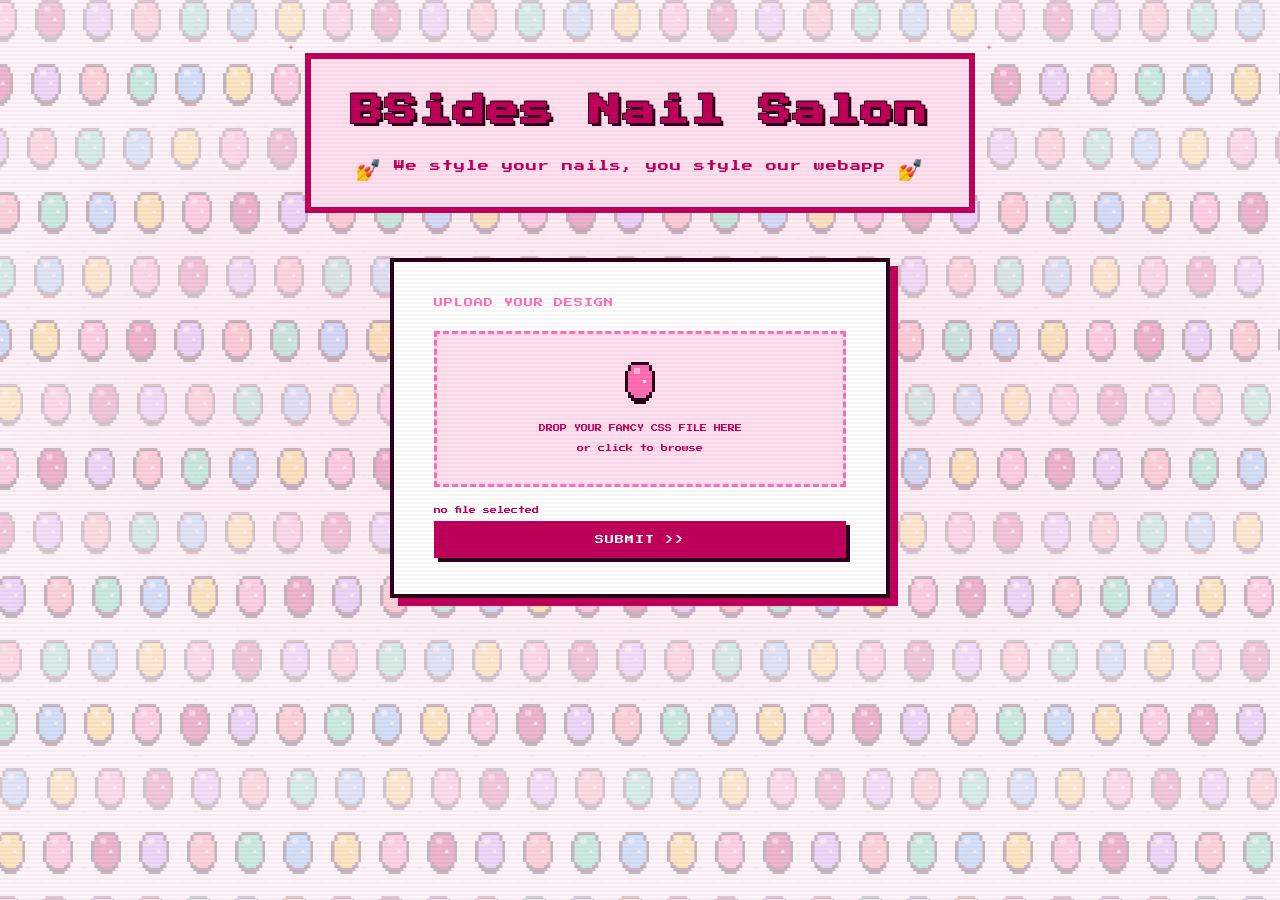
<file: docs/2026/bsides-vilnius/web/nail-salon/challenge/index.html>
<!DOCTYPE html>
<html lang="en">
<head>
  <meta charset="UTF-8" />
  <meta name="viewport" content="width=device-width, initial-scale=1.0" />
  <title>BSides Nail Salon</title>
  <link rel="preconnect" href="https://fonts.googleapis.com" />
  <link rel="preconnect" href="https://fonts.gstatic.com" crossorigin />
  <link href="https://fonts.googleapis.com/css2?family=Press+Start+2P&display=swap" rel="stylesheet" />
  <style>
    *, *::before, *::after { box-sizing: border-box; margin: 0; padding: 0; }

    :root {
      --pink-deep:  #c0005a;
      --pink-mid:   #ff6eb4;
      --pink-light: #ffb3d9;
      --pink-pale:  #ffe0f0;
      --cream:      #fff5fa;
      --text-dark:  #2a0018;
    }

    body {
      background-color: var(--cream);
      background-image:
        radial-gradient(circle, rgba(255,110,180,.09) 1px, transparent 1px),
        radial-gradient(circle, rgba(192,0,90,.05)    1px, transparent 1px);
      background-size: 28px 28px, 56px 56px;
      animation: bg-drift 12s linear infinite;
      font-family: 'Press Start 2P', monospace;
      color: var(--text-dark);
      min-height: 100vh;
      overflow-x: hidden;
      display: flex;
      flex-direction: column;
      align-items: center;
    }

    @keyframes bg-drift {
      from { background-position: 0 0, 0 0; }
      to   { background-position: 56px 56px, 112px 112px; }
    }

    body::before {
      content: '';
      position: fixed;
      inset: 0;
      background: radial-gradient(ellipse 80% 60% at 50% 40%,
        rgba(255,179,217,.22) 0%, transparent 70%);
      animation: pulse-glow 6s ease-in-out infinite alternate;
      pointer-events: none;
      z-index: 0;
    }
    @keyframes pulse-glow {
      from { opacity: .6; transform: scale(1); }
      to   { opacity: 1;  transform: scale(1.08); }
    }

    body::after {
      content: '';
      position: fixed;
      inset: 0;
      background: repeating-linear-gradient(
        to bottom,
        transparent, transparent 2px,
        rgba(0,0,0,.04) 2px, rgba(0,0,0,.04) 4px
      );
      pointer-events: none;
      z-index: 999;
    }

    /* ── Background nail canvas ── */
    #bgNails {
      position: fixed;
      inset: 0;
      width: 100%;
      height: 100%;
      pointer-events: none;
      z-index: 0;
      image-rendering: pixelated;
    }

    /* ── Hero ── */
    .hero {
      position: relative;
      z-index: 1;
      text-align: center;
      padding: 56px 24px 0;
      width: 100%;
    }
    .sparkle-ring { display: inline-block; position: relative; }
    .sparkle-ring::before,
    .sparkle-ring::after {
      content: '✦';
      position: absolute;
      font-size: 10px;
      color: var(--pink-mid);
      animation: twinkle 1.4s ease-in-out infinite alternate;
    }
    .sparkle-ring::before { top: -16px; left: -20px; animation-delay: 0s; }
    .sparkle-ring::after  { top: -16px; right: -20px; animation-delay: .7s; }
    @keyframes twinkle {
      from { opacity: 1;   transform: scale(1)   rotate(0deg); }
      to   { opacity: 0.2; transform: scale(1.6) rotate(30deg); }
    }

    h1 {
      font-size: clamp(18px, 4vw, 32px);
      line-height: 1.5;
      letter-spacing: 2px;
      color: var(--pink-deep);
      text-shadow:
         3px  3px 0 var(--text-dark),
        -1px -1px 0 var(--text-dark),
         1px -1px 0 var(--text-dark),
        -1px  1px 0 var(--text-dark);
      margin-bottom: 28px;
    }

    .hero-box {
      display: inline-block;
      border: 3px solid var(--pink-deep);
      background: var(--pink-pale);
      padding: 28px 40px;
      margin-bottom: 48px;
      white-space: nowrap;
      box-shadow:
        -3px -3px 0 var(--pink-deep),
         3px -3px 0 var(--pink-deep),
        -3px  3px 0 var(--pink-deep),
         3px  3px 0 var(--pink-deep);
    }

    .hero-box h1 {
      margin-bottom: 20px;
    }

    .subtitle {
      font-size: clamp(7px, 1.6vw, 11px);
      line-height: 2.2;
      color: var(--pink-deep);
      letter-spacing: 1px;
      display: block;
      white-space: nowrap;
      margin: 0;
      border: none;
      background: none;
      padding: 0;
      box-shadow: none;
    }
    .subtitle .nail-emoji {
      font-size: 1.8em;
      vertical-align: middle;
      line-height: 1;
    }

    /* ── Upload card ── */
    .card {
      position: relative;
      z-index: 1;
      background: white;
      border: 4px solid var(--text-dark);
      box-shadow: 8px 8px 0 var(--pink-deep);
      padding: 36px 40px;
      max-width: 500px;
      width: 90%;
      margin-bottom: 64px;
    }
    .card-title { font-size: 9px; letter-spacing: 1px; color: var(--pink-mid); margin-bottom: 24px; text-transform: uppercase; }

    .drop-zone {
      border: 3px dashed var(--pink-mid);
      background: var(--pink-pale);
      padding: 28px 20px;
      text-align: center;
      cursor: pointer;
      transition: background .15s;
      margin-bottom: 20px;
      position: relative;
    }
    .drop-zone:hover, .drop-zone.drag-over { background: var(--pink-light); }
    .drop-zone input[type="file"] { position: absolute; inset: 0; opacity: 0; cursor: pointer; width: 100%; height: 100%; }
    .drop-zone-icon { display: block; margin: 0 auto 12px; image-rendering: pixelated; }
    .drop-zone-label { font-size: 7px; line-height: 2; color: var(--pink-deep); }
    .file-name { font-size: 7px; color: var(--pink-deep); margin-top: 8px; word-break: break-all; min-height: 14px; }

    .btn-submit {
      font-family: 'Press Start 2P', monospace;
      font-size: 9px;
      background: var(--pink-deep);
      color: white;
      border: none;
      padding: 14px 28px;
      cursor: pointer;
      width: 100%;
      letter-spacing: 1px;
      text-transform: uppercase;
      box-shadow: 4px 4px 0 var(--text-dark);
      transition: transform .1s, box-shadow .1s;
    }
    .btn-submit:hover  { background: var(--pink-mid); transform: translate(-1px,-1px); box-shadow: 5px 5px 0 var(--text-dark); }
    .btn-submit:active { transform: translate(3px,3px); box-shadow: 1px 1px 0 var(--text-dark); }

    footer { position: relative; z-index: 1; font-size: 6px; color: var(--pink-mid); letter-spacing: 1px; padding-bottom: 24px; opacity: .7; }

    /* ── Floating sparkles ── */
    .floaters { position: fixed; inset: 0; pointer-events: none; overflow: hidden; z-index: 0; }
    .floater  { position: absolute; color: var(--pink-mid); animation: float-up linear infinite; opacity: 0; }
    @keyframes float-up {
      0%   { opacity: 0;  transform: translateY(0) rotate(0deg); }
      10%  { opacity: .8; }
      90%  { opacity: .5; }
      100% { opacity: 0;  transform: translateY(-80vh) rotate(360deg); }
    }
  </style>
</head>
<body>

  <canvas id="bgNails"></canvas>
  <div class="floaters" id="floaters"></div>

  <section class="hero">
    <div class="sparkle-ring">
      <div class="hero-box">
        <h1>BSides Nail Salon</h1>
        <p class="subtitle"><span class="nail-emoji">💅</span> We style your nails, you style our webapp <span class="nail-emoji">💅</span></p>
      </div>
    </div>
  </section>

  <div class="card">
    <p class="card-title">Upload your design</p>
    <form id="uploadForm" enctype="multipart/form-data">
      <div class="drop-zone" id="dropZone">
        <canvas class="drop-zone-icon" id="iconCanvas" width="30" height="42"></canvas>
        <span class="drop-zone-label">DROP YOUR FANCY CSS FILE HERE<br>or click to browse</span>
        <input type="file" id="fileInput" name="file" accept=".css,text/css" />
      </div>
      <p class="file-name" id="fileName">no file selected</p>
      <button type="submit" class="btn-submit">Submit &gt;&gt;</button>
    </form>
  </div>


  <script>
    // ── Pixel art nail definition ──────────────────────────────
    const NAIL_SHAPE = [
      [0,0,1,1,1,1,1,1,0,0],
      [0,1,2,2,2,2,2,2,1,0],
      [0,1,2,3,3,2,2,2,1,0],
      [1,2,2,3,3,2,2,2,2,1],
      [1,2,2,2,2,2,2,2,2,1],
      [1,2,2,2,2,2,2,2,2,1],
      [1,2,2,2,2,2,4,2,2,1],
      [1,2,2,2,2,2,2,2,2,1],
      [1,2,2,2,2,2,2,2,2,1],
      [1,2,2,2,2,2,2,2,2,1],
      [0,1,2,2,2,2,2,2,1,0],
      [0,1,1,2,2,2,2,1,1,0],
      [0,0,1,1,1,1,1,1,0,0],
      [0,0,0,1,1,1,1,0,0,0],
    ];

    const NAIL_PALETTES = [
      { base:'#ff6eb4', outline:'#2a0018', hi:'#ffb3d9', glitter:'#fff5fa' },
      { base:'#c0005a', outline:'#2a0018', hi:'#ff6eb4', glitter:'#ffecf7' },
      { base:'#c084fc', outline:'#2a0018', hi:'#e9d5ff', glitter:'#f5f3ff' },
      { base:'#fb7185', outline:'#2a0018', hi:'#fda4af', glitter:'#fff1f2' },
      { base:'#34d399', outline:'#2a0018', hi:'#a7f3d0', glitter:'#ecfdf5' },
      { base:'#60a5fa', outline:'#2a0018', hi:'#bfdbfe', glitter:'#eff6ff' },
      { base:'#fbbf24', outline:'#2a0018', hi:'#fde68a', glitter:'#fffbeb' },
    ];

    const NAIL_PX = 3; // art pixels → screen pixels
    const NAIL_W  = 10 * NAIL_PX; // 30px
    const NAIL_H  = 14 * NAIL_PX; // 42px

    function drawNailOnCtx(ctx, ox, oy, palette) {
      const cm = { 1: palette.outline, 2: palette.base, 3: palette.hi, 4: palette.glitter };
      for (let y = 0; y < 14; y++) {
        for (let x = 0; x < 10; x++) {
          const c = cm[NAIL_SHAPE[y][x]];
          if (c) { ctx.fillStyle = c; ctx.fillRect(ox + x * NAIL_PX, oy + y * NAIL_PX, NAIL_PX, NAIL_PX); }
        }
      }
    }

    // Pre-render one sprite per palette
    const sprites = NAIL_PALETTES.map(palette => {
      const c = document.createElement('canvas');
      c.width = NAIL_W; c.height = NAIL_H;
      drawNailOnCtx(c.getContext('2d'), 0, 0, palette);
      return c;
    });

    // ── Background canvas: scrolling nail rows ─────────────────
    const bgCanvas = document.getElementById('bgNails');
    const bgCtx    = bgCanvas.getContext('2d');
    bgCtx.imageSmoothingEnabled = false;

    const GAP_X = 18;  // horizontal gap between nails
    const GAP_Y = 22;  // vertical gap between rows
    const STEP  = NAIL_W + GAP_X;

    // Each row: independent scroll speed + colour offset
    let rows = [];

    function buildRows() {
      bgCanvas.width  = window.innerWidth;
      bgCanvas.height = window.innerHeight;
      rows = [];
      const rowCount = Math.ceil(bgCanvas.height / (NAIL_H + GAP_Y)) + 1;
      for (let r = 0; r < rowCount; r++) {
        rows.push({
          y:      r * (NAIL_H + GAP_Y),
          offset: (r * 47) % STEP,        // stagger start per row
          speed:  0.3 + (r % 3) * 0.12,   // slight speed variation per row
          cOff:   r % NAIL_PALETTES.length,
          bright: 0.18 + (r % 2) * 0.07,  // alternate opacity
        });
      }
    }
    window.addEventListener('resize', buildRows);
    buildRows();

    let lastT = 0;
    function animateBg(ts) {
      const dt = Math.min(ts - lastT, 32);
      lastT = ts;

      bgCtx.clearRect(0, 0, bgCanvas.width, bgCanvas.height);

      rows.forEach(row => {
        row.offset = (row.offset + row.speed * (dt / 16)) % STEP;

        const count = Math.ceil(bgCanvas.width / STEP) + 2;
        const startX = -(row.offset % STEP);

        bgCtx.globalAlpha = row.bright;
        for (let i = 0; i < count; i++) {
          const x = startX + i * STEP;
          const sprite = sprites[(row.cOff + i) % sprites.length];
          bgCtx.drawImage(sprite, x, row.y);
        }
      });

      bgCtx.globalAlpha = 1;
      requestAnimationFrame(animateBg);
    }
    requestAnimationFrame(animateBg);

    // ── Drop zone icon ─────────────────────────────────────────
    const icon = document.getElementById('iconCanvas');
    icon.style.cssText = 'width:30px;height:42px';
    drawNailOnCtx(icon.getContext('2d'), 0, 0, NAIL_PALETTES[0]);

    // ── File input UX ──────────────────────────────────────────
    const fileInput  = document.getElementById('fileInput');
    const fileNameEl = document.getElementById('fileName');
    const dropZone   = document.getElementById('dropZone');

    fileInput.addEventListener('change', () => {
      fileNameEl.textContent = fileInput.files[0] ? fileInput.files[0].name : 'no file selected';
    });
    dropZone.addEventListener('dragover', e => { e.preventDefault(); dropZone.classList.add('drag-over'); });
    dropZone.addEventListener('dragleave', () => dropZone.classList.remove('drag-over'));
    dropZone.addEventListener('drop', e => {
      e.preventDefault(); dropZone.classList.remove('drag-over');
      const f = e.dataTransfer.files[0];
      if (f) { const dt = new DataTransfer(); dt.items.add(f); fileInput.files = dt.files; fileNameEl.textContent = f.name; }
    });
    document.getElementById('uploadForm').addEventListener('submit', async e => {
      e.preventDefault();
      if (!fileInput.files[0]) { fileNameEl.textContent = '>> please select a file first'; return; }

      const btn = document.querySelector('.btn-submit');
      btn.disabled = true;
      btn.textContent = 'SUBMITTING...';

      try {
        const cssText = await fileInput.files[0].text();
        const res = await fetch('/api/submit', {
          method: 'POST',
          headers: { 'Content-Type': 'application/json' },
          body: JSON.stringify({ customCSS: cssText }),
        });
        const data = await res.json();
        fileNameEl.textContent = data.message;
      } catch (err) {
        fileNameEl.textContent = '>> error: ' + err.message;
      } finally {
        btn.disabled = false;
        btn.textContent = 'Submit >>';
      }
    });

    // ── Floating sparkles ──────────────────────────────────────
    const floatersEl = document.getElementById('floaters');
    const FLOAT_SYMS = [
      { sym: '★', count: 12 },
      { sym: '✦', count: 10 },
      { sym: '✧', count: 10 },
      { sym: '⭐', count: 6  },
      { sym: '💫', count: 5  },
      { sym: '✨', count: 6  },
      { sym: '♦',  count: 4  },
      { sym: '♡',  count: 4  },
      { sym: '◆',  count: 3  },
    ];
    FLOAT_SYMS.forEach(({ sym, count }) => {
      for (let i = 0; i < count; i++) {
        const span = document.createElement('span');
        span.className = 'floater';
        span.textContent = sym;
        span.style.left      = Math.random() * 100 + 'vw';
        span.style.fontSize  = (7 + Math.random() * 16) + 'px';
        span.style.animation = `float-up ${7 + Math.random() * 16}s ${Math.random() * 14}s linear infinite`;
        floatersEl.appendChild(span);
      }
    });
  </script>
</body>
</html>
</file>
